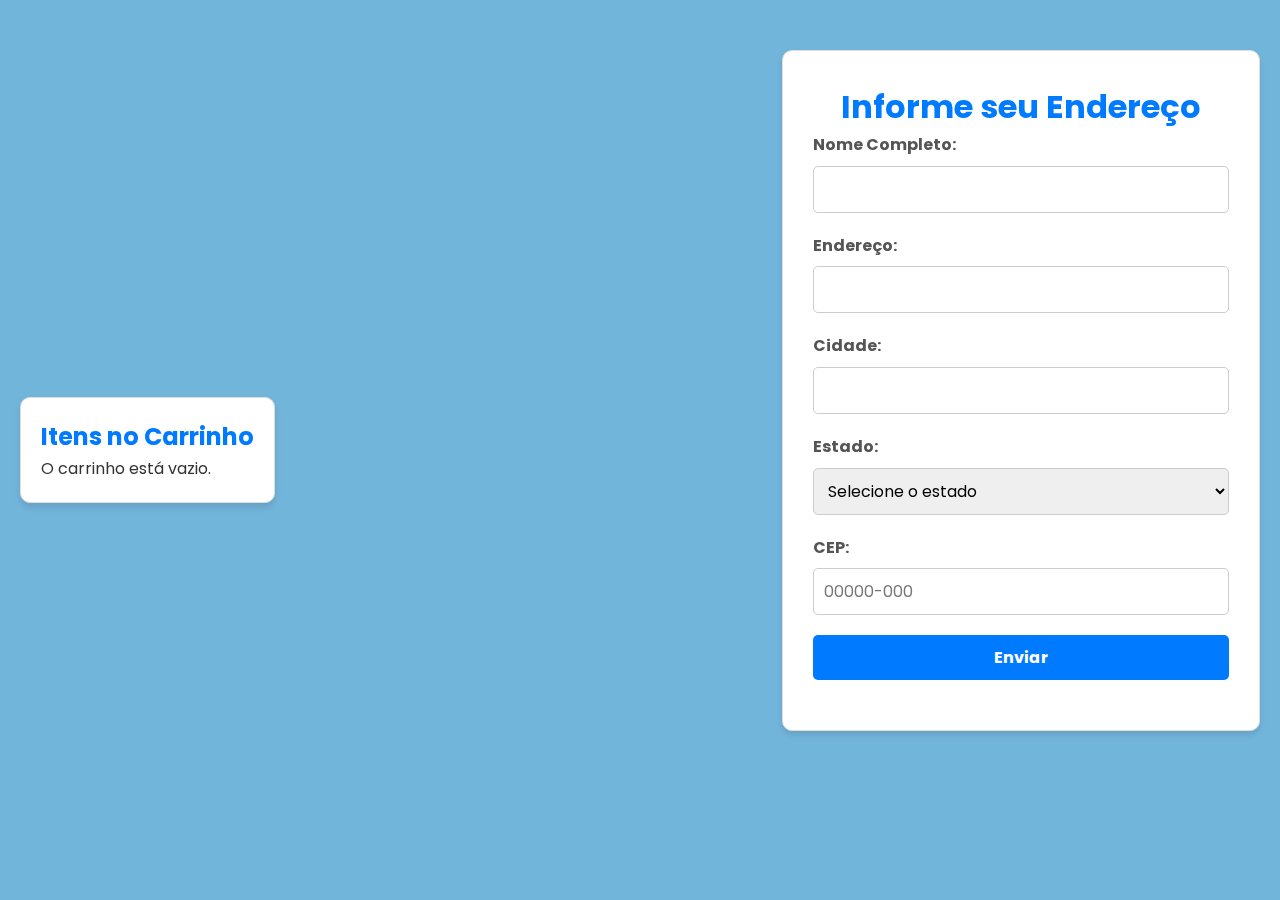
<file: finalização.html>
<!DOCTYPE html>
<html lang="pt-br">
<head>
    <meta charset="UTF-8">
    <meta name="viewport" content="width=device-width, initial-scale=1.0">
    <title>Finalização de Doação</title>
    <link rel="stylesheet" href="src/styles/endereco.css">
    <link rel="stylesheet" href="src/styles/styles.css">
</head>
<body>
    <div class="container-esquerda">
        <h2>Itens no Carrinho</h2>
        <div id="itens-carrinho">
            <!-- Os itens do carrinho serão carregados aqui com JavaScript -->
        </div>
    </div>

    <form action="/enviar-endereco" method="POST">
        <h1>Informe seu Endereço</h1>
        <label for="nome">Nome Completo:</label>
        <input type="text" id="nome" name="nome" required>

        <label for="endereco">Endereço:</label>
        <input type="text" id="endereco" name="endereco" required>

        <label for="cidade">Cidade:</label>
        <input type="text" id="cidade" name="cidade" required>

        <label for="estado">Estado:</label>
        <select id="estado" name="estado" required>
            <option value="">Selecione o estado</option>
            <!-- Adicionei alguns estados para exemplo -->
            <option value="SP">São Paulo</option>
            <option value="RJ">Rio de Janeiro</option>
        </select>

        <label for="cep">CEP:</label>
        <input type="text" id="cep" name="cep" placeholder="00000-000" required>

        <button type="submit">Enviar</button>
    </form>

    <script>
        // Recupera o carrinho do localStorage
        const carrinho = JSON.parse(localStorage.getItem('carrinho')) || [];
    
        // Função para mostrar os itens do carrinho
        function exibirCarrinho() {
            const containerCarrinho = document.getElementById('itens-carrinho');
            if (carrinho.length > 0) {
                carrinho.forEach(item => {
                    const itemDiv = document.createElement('div');
                    itemDiv.classList.add('item-carrinho');
                    
                    // Verificando se o preço está disponível
                    const precoItem = item.preco || 0; // Caso o preço não exista, atribui 0
    
                    // Exibindo as informações do item
                    itemDiv.innerHTML = `
                        <strong>${item.nome_alimentos}</strong><br>
                        Quantidade: ${item.quantidade} <br>
                        Preço: R$ ${precoItem.toFixed(2)} <br>
                        Total: R$ ${(precoItem * item.quantidade).toFixed(2)}<br>
                    `;
                    
                    // Adicionando ao container da página
                    containerCarrinho.appendChild(itemDiv);
                });
            } else {
                containerCarrinho.innerHTML = "<p>O carrinho está vazio.</p>";
            }
        }
    
        // Chama a função para exibir os itens do carrinho
        exibirCarrinho();
    </script>
    

</body>
</html>
</file>
<file: src/styles/endereco.css>
/* Estilo global */
body {
    font-family: 'Arial', sans-serif;
    margin: 0;
    padding: 0;
    background-color: #f0f4f8;
    color: #333;
    line-height: 1.6;
}

h1, h2 {
    color: #007BFF;
}

h1 {
    text-align: center;
}

/* Container esquerdo */
.container-esquerda {
    position: fixed;
    top: 50%; /* Centraliza verticalmente */
    left: 20px;
    transform: translateY(-50%); /* Ajusta para o centro exato */
    max-width: 300px;
    padding: 20px;
    background-color: #fff;
    border-radius: 10px;
    box-shadow: 0 4px 6px rgba(0, 0, 0, 0.1);
    border: 1px solid #ddd;
}

.container-esquerda h2 {
    margin-top: 0;
}

.container-esquerda ul {
    padding-left: 20px;
}

/* Estilo do formulário */
form {
    max-width: calc(100% - 360px); /* Garante espaço suficiente ao lado do container esquerdo */
    position: fixed;
    top: 50px;
    right: 20px;
    padding: 30px;
    background-color: #fff;
    border-radius: 10px;
    box-shadow: 0 4px 6px rgba(0, 0, 0, 0.1);
    border: 1px solid #ddd;
    box-sizing: border-box;
}

label {
    display: block;
    margin-bottom: 8px;
    font-weight: bold;
    color: #555;
}

/* Estilo dos campos de entrada */
input, select, button {
    width: 100%;
    padding: 10px;
    margin-bottom: 20px;
    border: 1px solid #ccc;
    border-radius: 5px;
    font-size: 1rem;
    box-sizing: border-box;
}

input:focus, select:focus {
    border-color: #007BFF;
    outline: none;
    box-shadow: 0 0 5px rgba(0, 123, 255, 0.5);
}

/* Estilo do botão */
button {
    background-color: #007BFF;
    color: #fff;
    font-weight: bold;
    border: none;
    cursor: pointer;
    transition: background-color 0.3s ease;
}

button:hover {
    background-color: #0056b3;
}
</file>
<file: src/styles/styles.css>
@import url('https://fonts.googleapis.com/css2?family=Poppins:ital,wght@0,100;0,200;0,300;0,400;0,500;0,600;0,700;0,800;0,900;1,100;1,200;1,300;1,400;1,500;1,600;1,700;1,800;1,900&display=swap');
@import url('header.css');
@import url('home.css');
@import url('menu.css');
@import url('testimonials.css');
@import url('footer.css');

:root {
    --color-primary-1: #72b5db;
    --color-primary-2: #4ca5d8;
    --color-primary-3: #7e4174;
    --color-primary-4: #91257f;
    --color-primary-5: #91257f;
    --color-primary-6: #91257f;

    --color-neutral-0: #fff;
    --color-neutral-1: #1d1d1d;
}

* {
    font-family: 'Poppins', sans-serif;
    margin: 0;
    padding: 0;
    box-sizing: border-box;
}

html {
    scroll-behavior: smooth;
}

body {
    background-color: var(--color-primary-1);
}

section {
    padding: 28px 8%;
}

.btn-default {
    border: none;
    display: flex;
    align-items: center;
    justify-content: center;
    background-color: var(--color-primary-5);
    border-radius: 12px;
    padding: 10px 14px;
    font-weight: 600;
    box-shadow: 0px 0px 10px 2px rgba(0, 0, 0, 0.1);
    cursor: pointer;
    transition: background-color .3s ease;
}

.btn-default:hover {
    background-color: var(--color-primary-3);
}

.social-media-buttons {
    display: flex;
    gap: 18px;
}

.social-media-buttons a {
    display: flex;
    align-items: center;
    justify-content: center;
    width: 45px;
    height: 40px;
    background-color: var(--color-neutral-0);
    font-size: 1.25rem;
    border-radius: 10px;
    text-decoration: none;
    color: var(--color-neutral-1);;
    box-shadow: 0px 0px 12px 4px rgba(0, 0, 0, 0.1);
    transition: box-shadow .3s ease;
}

.social-media-buttons a:hover {
    box-shadow: 0px 0px 12px 8px rgba(0, 0, 0, 0.1);
}

.section-title {
    color: var(--color-primary-6);
    font-size: 1.563rem;
}

.section-subtitle {
    font-size: 2.1875rem;
}
</file>
